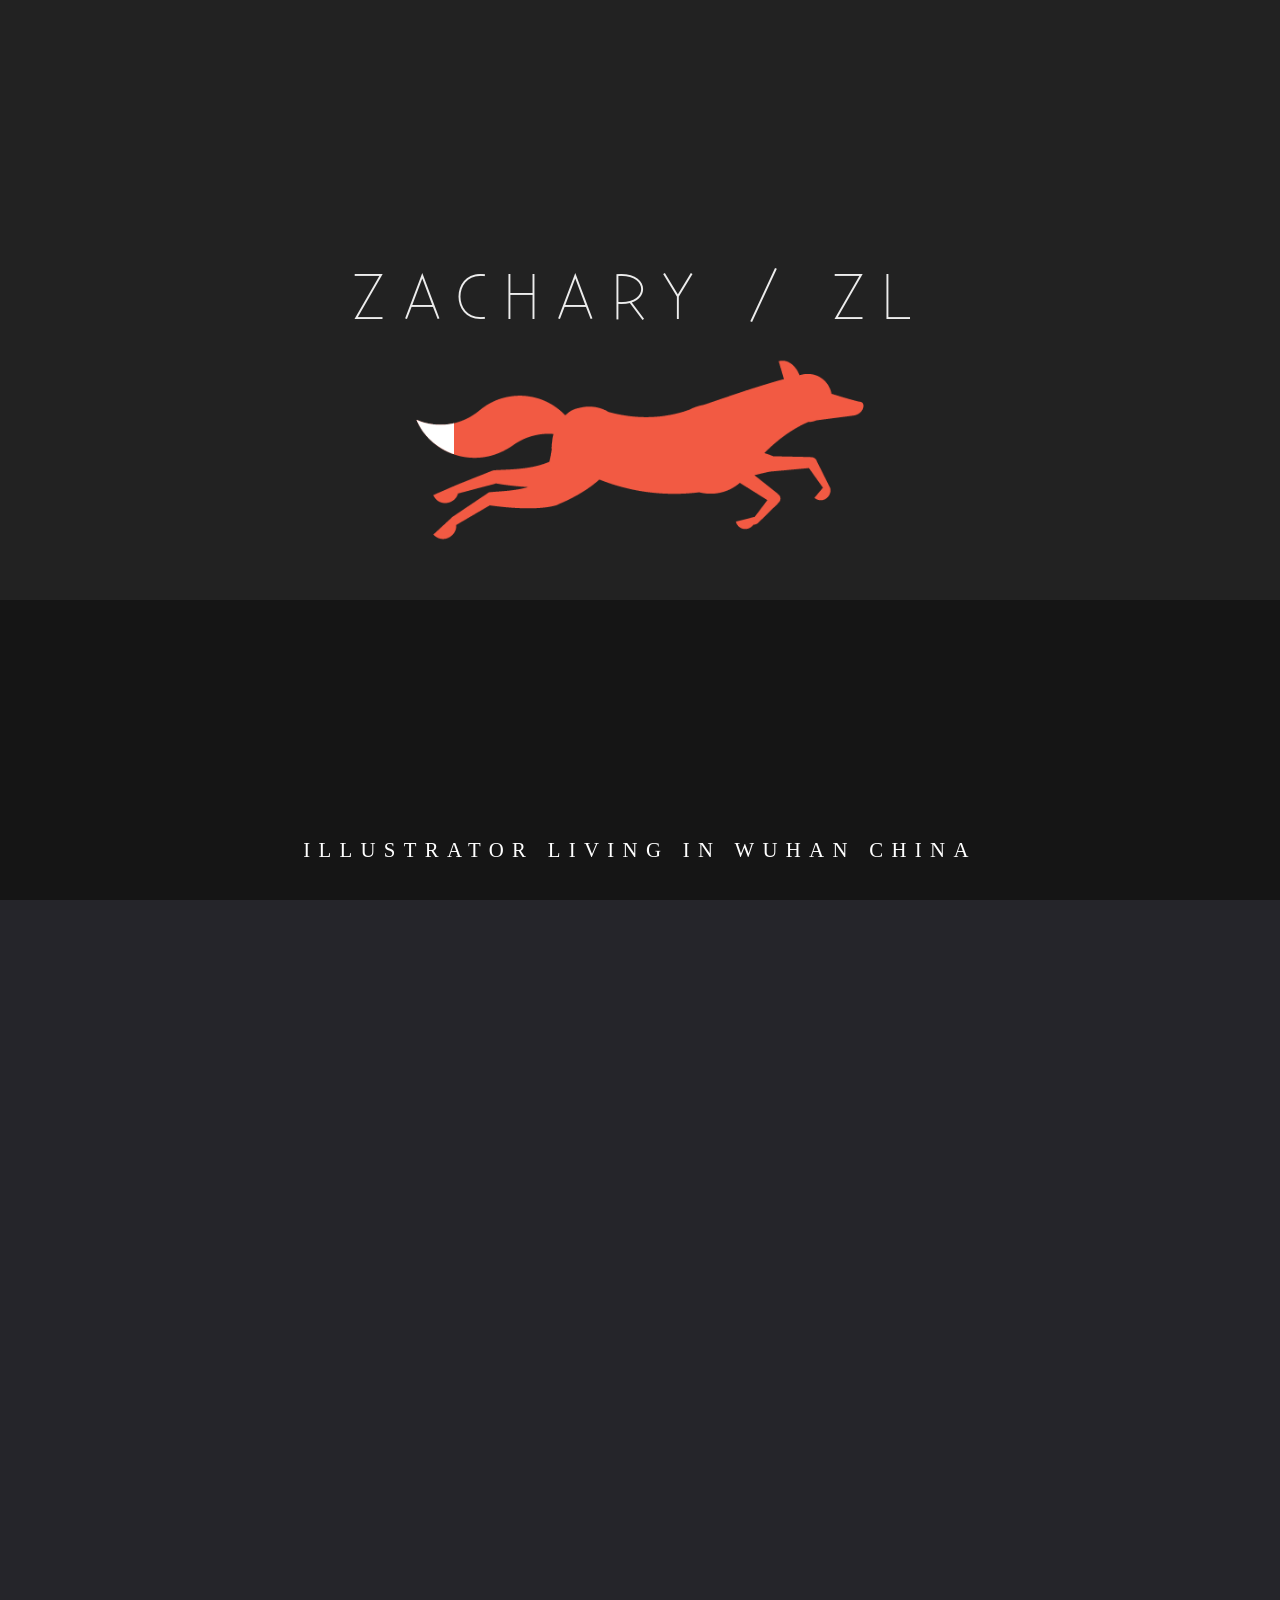
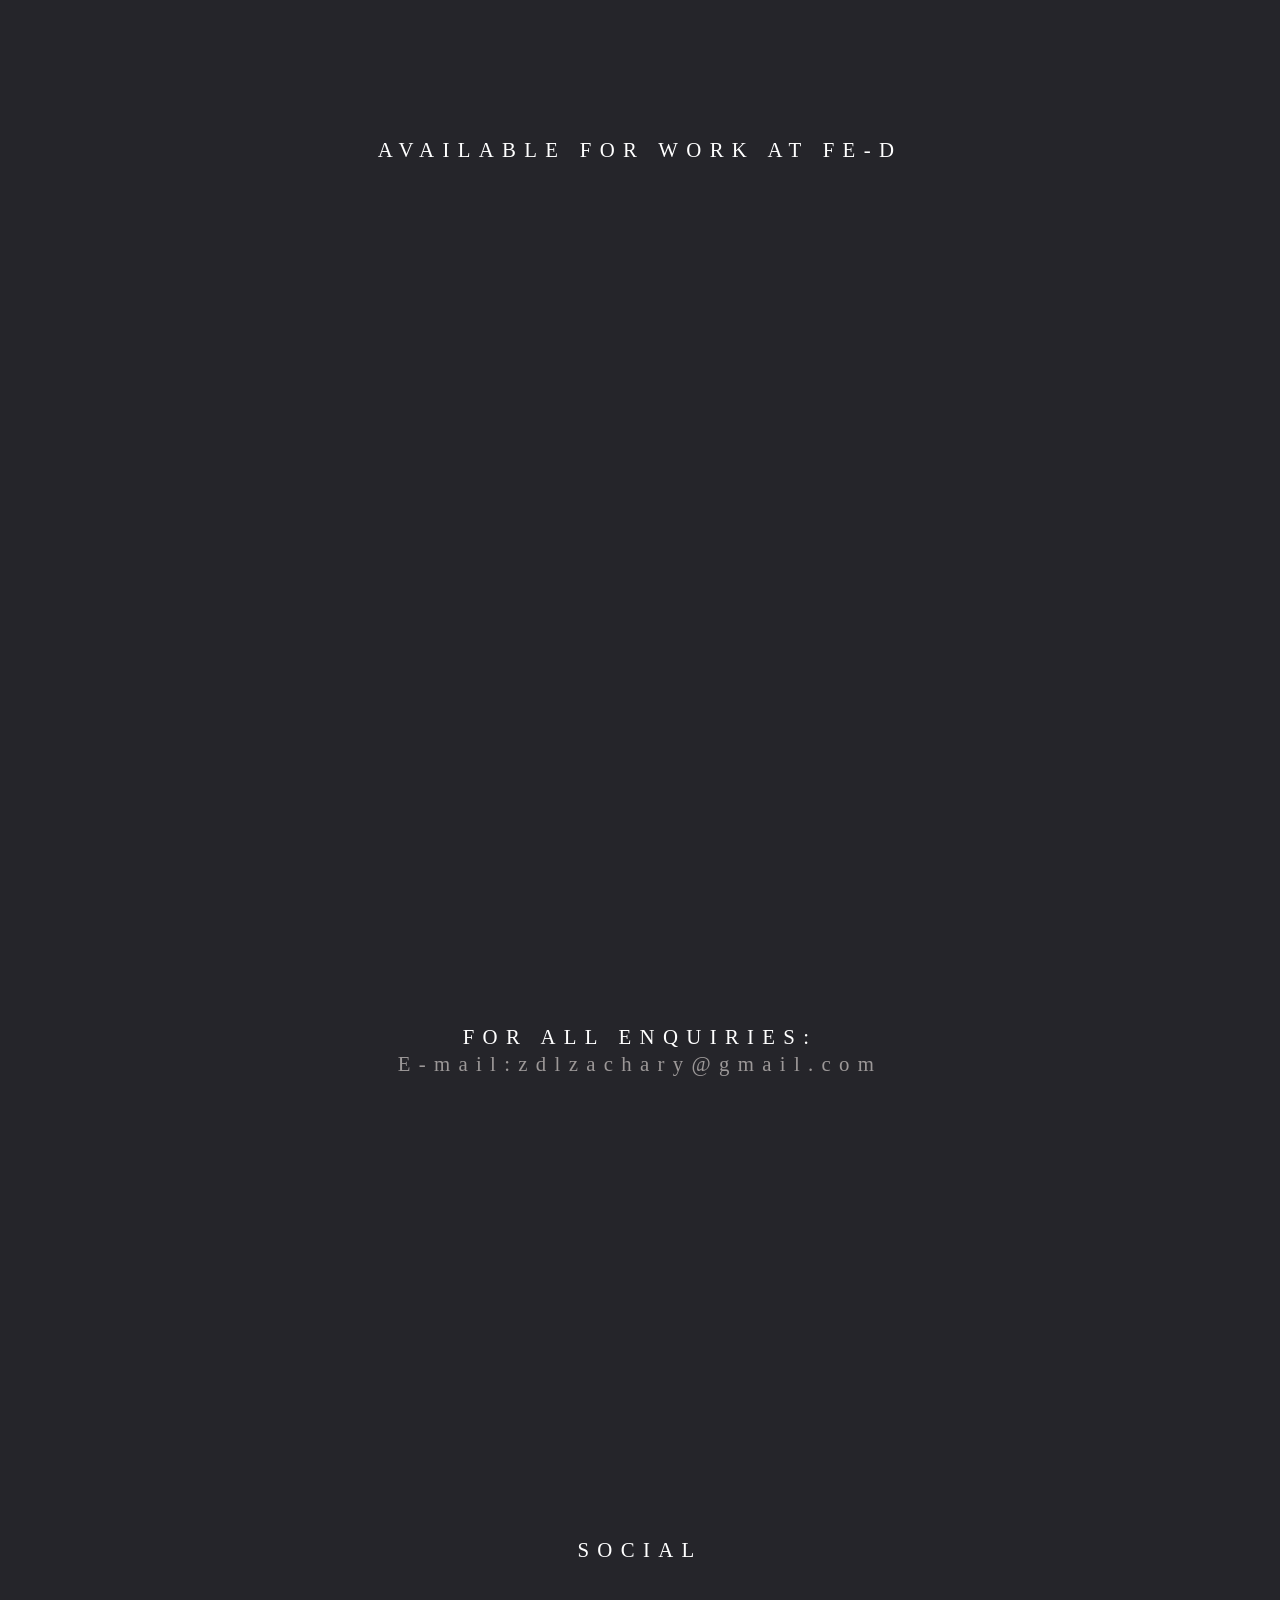
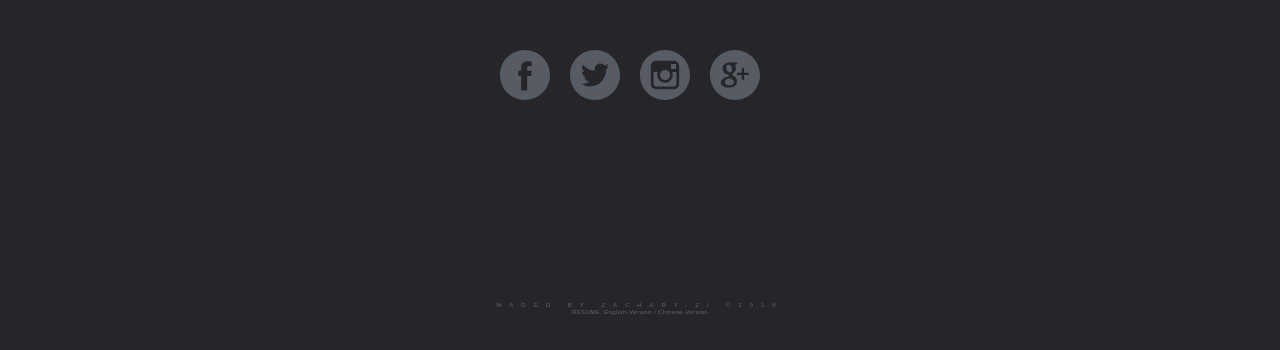
<file: index.html>
<!DOCTYPE html>
<html lang="en">

<head>
    <meta charset="UTF-8">
    <meta name="viewport" content="width=device-width, initial-scale=1.0">
    <title>Zcharyzl Personal Page</title>
    <script src="./js/jquery-1.12.2.js" charset="utf-8"></script>
    <script type="text/javascript" src="./js/fox.js"></script>

    <link rel="stylesheet" href="./css/animate.min.css" media="screen" title="no title" charset="utf-8">
    <link rel="stylesheet" href="./css/normalize.css" media="screen" title="no title" charset="utf-8">
    <link rel="stylesheet" href="./css/main.css" media="screen" title="no title" charset="utf-8">

    <script>
        $(function() {
            var elmArr = [],
                $win = $(window);
            $(".visible").each(function(i, elm) {
                $(elm).data("ot", $(elm).offset().top);
                elmArr.push(elm);
            });

            dealClass(1);
            $win.on("scroll", dealClass);

            function dealClass(isRemove) {
                var top = $win.height() + $win.scrollTop();
                if (isRemove != 1) { //滚动页面时的判断，并添加class="visible"
                    for (var i = 0, $elem; i < elmArr.length; i++) {
                        $elem = $(elmArr[i]);
                        if ($elem.data("ot") <= top) {
                            $elem.addClass("visible");
                            elmArr.splice(i, 1);
                            --i;
                        }
                    }
                } else { //初始化页面时的判断，并删除class="visible"
                    for (var i = 0, $elem; i < elmArr.length; i++) {
                        $elem = $(elmArr[i]);
                        if ($elem.data("ot") >= top) {
                            $elem.removeClass("visible");
                        }
                    }
                }
            }
        })
    </script>
</head>

<body>
    <div class="b-content">

        <div id="" class="fr_1st_block">
            <div id="" class="fr_your_name fr_title">
                <div id="zacharyzl" class="animated fadeInUp">ZACHARY / ZL</div>
            </div>
        </div>
        <!--


     -->
        <div id="" class="fr_2nd_block">
            <div id="" class="fr_who_you_are fr_paragraph_text">
                <div class="">ILLUSTRATOR LIVING IN WUHAN CHINA

                </div>
            </div>
        </div>
        <!--


     -->
        <div id="" class="fr_3rd_block">

        </div>
        <!--


     -->
        <div id="" class="fr_4th_block">
            <div id="" class="fr_what_you_do fr_paragraph_text">
                <div class="">AVAILABLE FOR WORK AT FE-D
                </div>
            </div>
        </div>
        <!--


     -->
        <div id="" class="fr_5th_block">

        </div>
        <!--


     -->
        <div id="" class="fr_6th_block">
            <div id="" class="fr_contacts fr_paragraph_text">
                <div class="">FOR ALL ENQUIRIES:
                    <br><span id="email">E-mail:zdlzachary@gmail.com</span>
                </div>
            </div>
        </div>

        <div id="" class=" fr_7th_block">
            <div id="" class="fr_social_text fr_paragraph_text">
                <div id="social" class="visible">SOCIAL</div>
            </div>
            <div class="icon visible">
                <div id="icon1" class="">

                </div>
                <div id="icon2" class="">

                </div>
                <div id="icon3" class="">

                </div>
                <div id="icon4" class="">

                </div>
            </div>
        </div>
        <!--

         -->
        <div class="bottombar">
            <div class="maded">
                <p>
                    MADED BY ZACHARY-Zl ©2016
                </p>
            </div>
            <div class="resume">
                <span class="re" href="#">RESUME : </span>
                <a class="re" href="./English-version.pdf">English-Version /</a>
                <a class="re" href="./Chinese-version.pdf">&nbspChinese-Version</a>
            </div>
        </div>
    </div>
</body>

</html>
</file>
<file: css/main.css>
@font-face {
    font-family: 'extent';
    src: url('../fonts/Existence-Light.otf');
}
body {
    background: #25252a;
}
.fr_title {
    font-family: 'extent';
    font-weight: 300;
    font-size: 4em;
    letter-spacing: .25em;
    color: white;
    text-transform: uppercase;
}
#zacharyzl {
    color: rgba(237, 237, 237, 1);
    -webkit-animation-duration: 2s;
    -webkit-animation-delay: .3s;
    /*-webkit-animation-iteration-count: infinite;*/
}
.fr_paragraph_text {
    font-family: helvetica Neue;
    font-weight: 400;
    font-size: 1.3em;
    line-height: 1.3em;
    text-align: center;
    letter-spacing: .4em;
    color: white
}
.fr_your_name {
    height: 600px;
    width: 100%;
    display: flex;
    align-items: center;
    justify-content: center;
}
.fr_social_text {
    height: 500px;
    width: 100%;
    display: flex;
    align-items: center;
    justify-content: center;
}
.fr_contacts {
    height: 500px;
    width: 100%;
    display: flex;
    align-items: center;
    justify-content: center;
}
.fr_what_you_do {
    height: 500px;
    width: 100%;
    display: flex;
    align-items: center;
    justify-content: center;
}
.fr_who_you_are {
    height: 500px;
    width: 100%;
    display: flex;
    align-items: center;
    justify-content: center;
}
.fr_1st_block {
    float: none;
    display: block;
    background-color: #25252a;
    background-repeat: no-repeat;
    background-image: url('../pics/foxpics/foxframes-01.png_1600x1001.png');
    background-position: center center;
    background-size: cover;
    background-attachment: fixed;
    position: relative;
    min-height: 600px
}
.fr_2nd_block {
    float: none;
    display: block;
    background-image: url('../pics/foxpics/fox-02.png_1600x1000.png');
    background-position: center center;
    background-size: cover;
    background-attachment: fixed;
    min-height: 400px
}
.fr_3rd_block {
    float: none;
    display: block;
    background-image: url('../pics/foxpics/fox-03.png_1600x1000.png');
    background-position: center center;
    background-size: cover;
    background-attachment: fixed;
    min-height: 400px
}
.fr_4th_block {
    float: none;
    display: block;
    background-image: url('../pics/foxpics/fox-04.png_1600x1000.png');
    background-position: center center;
    background-size: cover;
    background-attachment: fixed;
    position: relative;
    min-height: 400px
}
.fr_5th_block {
    float: none;
    display: block;
    background-image: url('../pics/foxpics/fox-05.png_1600x1000.png');
    background-position: center center;
    background-size: cover;
    background-attachment: fixed;
    min-height: 400px
}
.fr_6th_block {
    float: none;
    display: block;
    background-image: url('../pics/foxpics/foxframes-06.png_1600x1000.png');
    background-position: center center;
    background-size: cover;
    background-attachment: fixed;
    min-height: 400px;
}
#email {
    cursor: pointer;
    color: rgb(156, 152, 152);
    transition: 3s;
}
#email:hover {
    color: rgb(255, 255, 255);
}
.fr_7th_block {
    float: none;
    display: block;
    background-image: url('../pics/foxpics/foxframes-07.png_1600x1001.png');
    background-position: center center;
    background-size: cover;
    background-attachment: fixed;
    min-height: 600px;
    position: relative;
}
#social {
    transform: translate3d(0, 200px, 0);
    opacity: 0;
    transition: all 1.5s;
}
#social.visible {
    transform: translate3d(0, 0, 0);
    opacity: 1;
}
.bottombar {
    position: relative;
    width: 100%;
    height: 50px;
    background-color: #25252a;
    font-weight: 100;
    font-family: 'helvetica';
    letter-spacing: .5em;
}
.maded {
    color: rgb(103, 103, 103);
    position: relative;
    display: flex;
    align-items: center;
    justify-content: center;
    transition: 4s;
    font-size: .1em;
}
.maded:hover {
    color: rgb(255, 255, 255);
}
.resume {
    position: relative;
    display: flex;
    align-items: center;
    justify-content: center;
    font-size: .1em;
}
.re {
    text-decoration: none;
    color: rgb(103, 103, 103);
    letter-spacing: .25em;
}
.bottombar:hover {
    color: rgb(250, 250, 250);
}
.icon {
    width: 300px;
    height: 50px;
    position: absolute;
    top: 350px;
    left: 50%;
    margin-left: -150px;
    transform: translate3d(0, 150px, 0);
    opacity: 0;
    transition: all 1.5s;
}
.icon.visible {
    transform: translate3d(0, 0, 0);
    opacity: 1;
}
#icon1 {
    float: left;
    margin: 0 10px;
    opacity: .6;
    transition: all .6s;
    background-image: url('../pics/socialsvg/facebook-logo-button.svg');
    background-position: center center;
    background-repeat: no-repeat;
    background-size: cover;
    height: 50px;
    width: 50px;
}
#icon2 {
    float: left;
    margin: 0 10px;
    opacity: .6;
    transition: all .6s;
    background-image: url('../pics/socialsvg/twitter-logo-button.svg');
    background-position: center center;
    background-repeat: no-repeat;
    background-size: cover;
    height: 50px;
    width: 50px;
}
#icon3 {
    float: left;
    margin: 0 10px;
    opacity: .6;
    transition: all .6s;
    background-image: url('../pics/socialsvg/instagram-logo.svg');
    background-position: center center;
    background-repeat: no-repeat;
    background-size: cover;
    height: 50px;
    width: 50px;
}
#icon4 {
    float: left;
    margin: 0 10px;
    opacity: .6;
    transition: all .6s;
    background-image: url('../pics/socialsvg/google-plus-logo-button.svg');
    background-position: center center;
    background-repeat: no-repeat;
    background-size: cover;
    height: 50px;
    width: 50px;
}
#icon4:hover {
    opacity: 1;
    cursor: pointer;
}
#icon3:hover {
    opacity: 1;
    cursor: pointer;
}
#icon2:hover {
    opacity: 1;
    cursor: pointer;
}
#icon1:hover {
    opacity: 1;
    cursor: pointer;
}
@media screen and (max-width:480px) {
    .fr_title {
        line-height: 1em;
        font-size: 1.5em;
    }
    .fr_paragraph_text {
        font-size: .9em;
        letter-spacing: .2em
    }
    .fr_2nd_block {
        display: block;
        background-position: center center;
        background-size: cover;
        background-attachment: scroll
    }
    .fr_3rd_block {
        background-attachment: scroll
    }
    .fr_4th_block {
        background-position: center center;
        background-attachment: scroll
    }
    .fr_your_name {
        display: block;
        width: 60%;
        margin-top: 4.56em;
        margin-left: 20%
    }
    .fr_1st_block {
        vertical-align: top;
        background-attachment: scroll;
        min-height: 400px
    }
    .fr_social_text {
        display: block;
        margin-top: 2.5em
    }
    .fr_5th_block {
        background-position: center center;
        background-attachment: scroll
    }
    .fr_contacts {
        float: none;
        display: block;
        vertical-align: top;
        margin-top: 3.5em
    }
    .fr_6th_block {
        background-position: center center;
        background-attachment: scroll
    }
    .fr_7th_block {
        background-position: center center;
        background-attachment: scroll;
        min-height: 400px
    }
    .fr_what_you_do {
        margin-top: 3.5em
    }
    .fr_who_you_are {
        margin-top: 3.5em
    }
}
</file>
